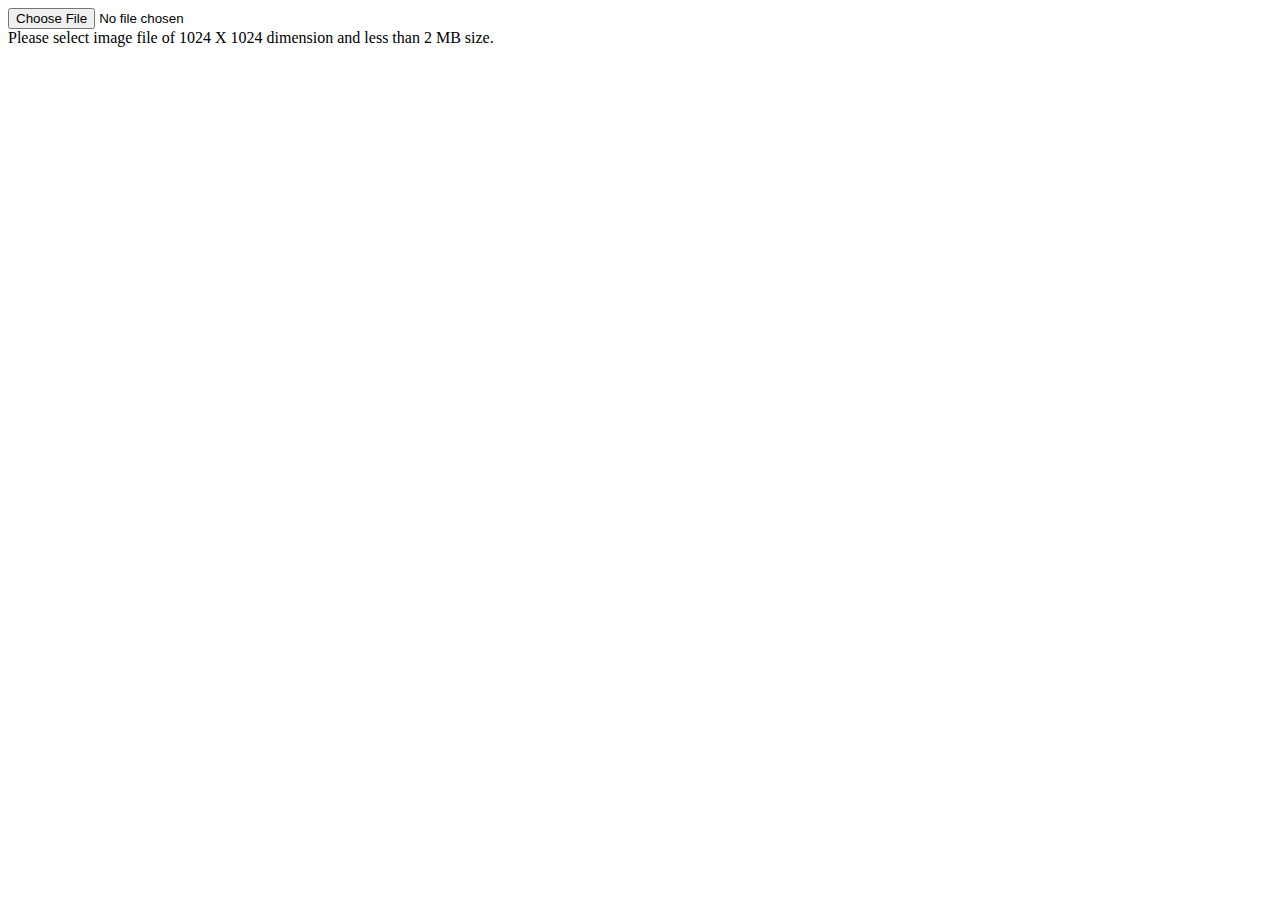
<file: index.html>
<!DOCTYPE html>
<html>
    <head>
        <title>Image Crop</title>
        <link rel="stylesheet" href="css/jquery.Jcrop.min.css" type="text/css" />
    </head>
    <body>
        <div>
            <form id="upload_form" enctype="multipart/form-data" method="post" action="upload_image.php">
                <div>
                    
                    <div>
                        <input type="file" name="image_upload" id="image_upload" required/>
                        <input type="submit" value="Upload" id="upload_btn"/>
                    </div>
                    <div><span>Please select image file of 1024 X 1024 dimension and less than 2 MB size.</span></div>
                    <div>
                        <input type="hidden" id="coords"/>
                        <input type="hidden" id="horizontal_coords" name="img_coords[horizontal]" />
                        <input type="hidden" id="vertical_coords" name="img_coords[vertical]" />
                        <input type="hidden" id="small_horizontal_coords" name="img_coords[small_horizontal]" />
                        <input type="hidden" id="gallery_coords" name="img_coords[gallery]" />
                        <input type="hidden" id="user_choice_coords" name="img_coords[user_choice]" />
                        
                        <input type="hidden" id="horizontal_img" name="img_data[horizontal]" />
                        <input type="hidden" id="vertical_img" name="img_data[vertical]" />
                        <input type="hidden" id="small_horizontal_img" name="img_data[small_horizontal]" />
                        <input type="hidden" id="gallery_img" name="img_data[gallery]" />
                        <input type="hidden" id="user_choice_img" name="img_data[user_choice]" />
                    </div>
                </div>
            </form>
        </div>
        <div id="preview_class">
            <button class="crop_image">Horizontal</button>
            <button class="crop_image">Vertical</button>
            <button class="crop_image">Small Horizontal</button>
            <button class="crop_image">Gallery</button>
            <button class="crop_image">User Choice</button>
            <button id="crop">Crop</button>
            <img id="preview"/>    
        </div>
        <div id="crop_preview"></div>
        <div style="display:none"><div><span>Horizontal</span></div><canvas id="horizontal"></canvas></div>
        <div style="display:none"><div><span>Vertical</span></div><canvas id="vertical"></canvas></div>
        <div style="display:none"><div><span>Small Horizontal</span></div><canvas id="small_horizontal"></canvas></div>
        <div style="display:none"><div><span>Gallery</span></div><canvas id="gallery"></canvas></div>
        <div style="display:none"><div><span>User Choice</span></div><canvas id="user_choice"></canvas></div>

        <script src="js/jquery-3.1.1.min.js"></script>
        <script src="js/jquery.Jcrop.min.js"></script>
        <script src="js/main.js"></script>
    </body>
</html>
</file>
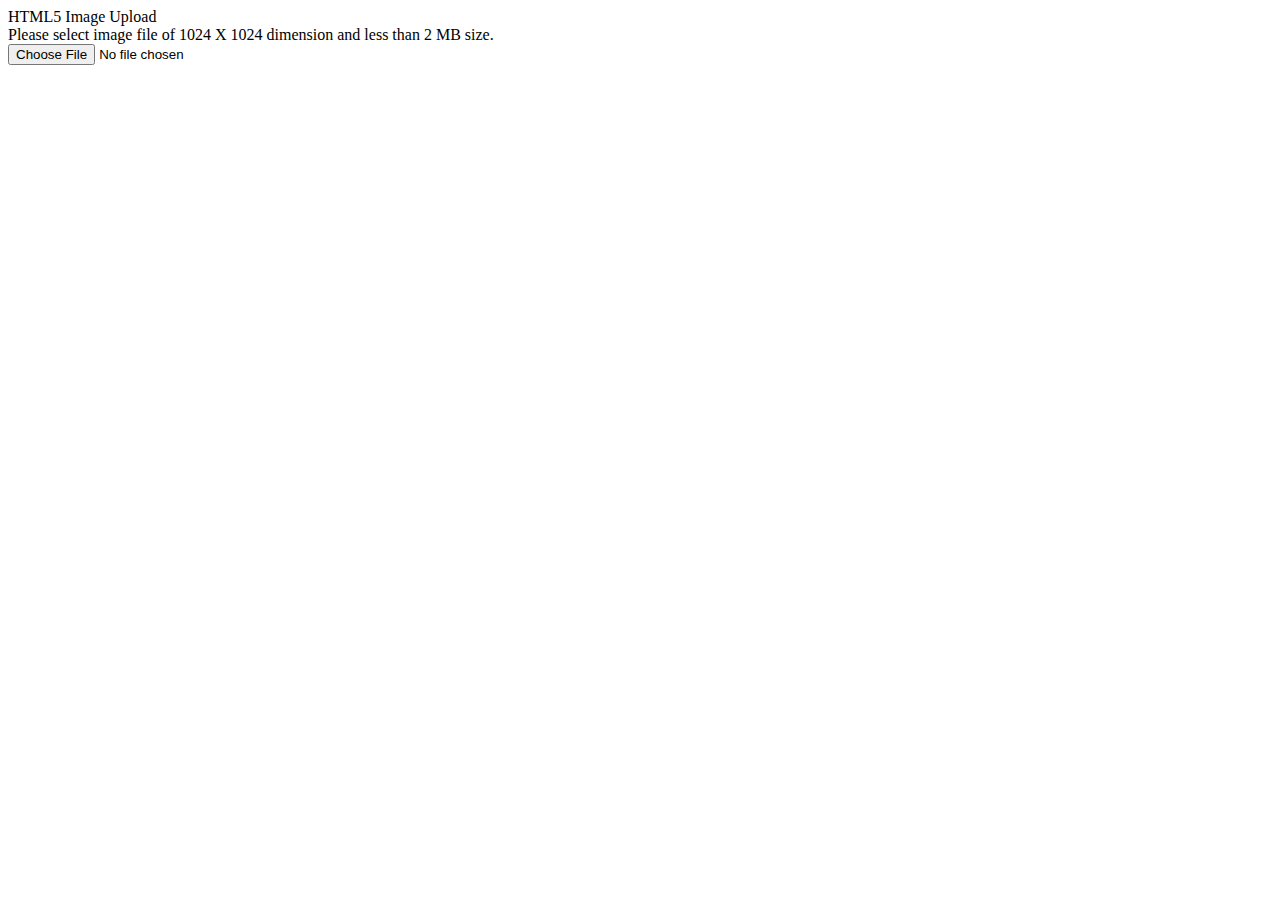
<file: test.html>
<!DOCTYPE html>
<html>
    <head>
        <title>HTML5 Image Upload</title>
        <link rel="stylesheet" href="css/jquery.Jcrop.min.css" type="text/css" />
    </head>
    <body>
        <header>HTML5 Image Upload</header>
        <div>
            <form id="upload_form" enctype="multipart/form-data" method="post" action="upload_image.php">
                <div>
                    <div><label for="image_upload">Please select image file of 1024 X 1024 dimension and less than 2 MB size.</label></div>
                    <div>
                        <input type="file" name="image_upload" id="image_upload" required/>
                        <input type="submit" value="Upload" id="upload_btn"/>
                    </div>

                    <div>
                        <input type="hidden" id="coords"/>
                        <input type="hidden" id="horizontal_coords" name="img_coords[horizontal]" />
                        <input type="hidden" id="vertical_coords" name="img_coords[vertical]" />
                        <input type="hidden" id="small_horizontal_coords" name="img_coords[small_horizontal]" />
                        <input type="hidden" id="gallery_coords" name="img_coords[gallery]" />
                        <input type="hidden" id="user_choice_coords" name="img_coords[user_choice]" />
                        
                        <input type="hidden" id="horizontal_img" name="img_data[horizontal]" />
                        <input type="hidden" id="vertical_img" name="img_data[vertical]" />
                        <input type="hidden" id="small_horizontal_img" name="img_data[small_horizontal]" />
                        <input type="hidden" id="gallery_img" name="img_data[gallery]" />
                        <input type="hidden" id="user_choice_img" name="img_data[user_choice]" />
                    </div>
                </div>
            </form>
        </div>
        <div id="preview_class">
            <button class="crop_image">Horizontal</button>
            <button class="crop_image">Vertical</button>
            <button class="crop_image">Small Horizontal</button>
            <button class="crop_image">Gallery</button>
            <button class="crop_image">User Choice</button>
            <button id="crop">Crop</button>
            <img id="preview"/>    
        </div>
        <div id="crop_preview"></div>
        <div style="display:none"><canvas id="horizontal"></canvas></div>
        <div style="display:none"><canvas id="vertical"></canvas></div>
        <div style="display:none"><canvas id="small_horizontal"></canvas></div>
        <div style="display:none"><canvas id="gallery"></canvas></div>
        <div style="display:none"><canvas id="user_choice"></canvas></div>

        <script src="js/jquery-3.1.1.min.js"></script>
        <script src="js/jquery.Jcrop.min.js"></script>
        <script src="js/main.js"></script>
    </body>
</html>
</file>
